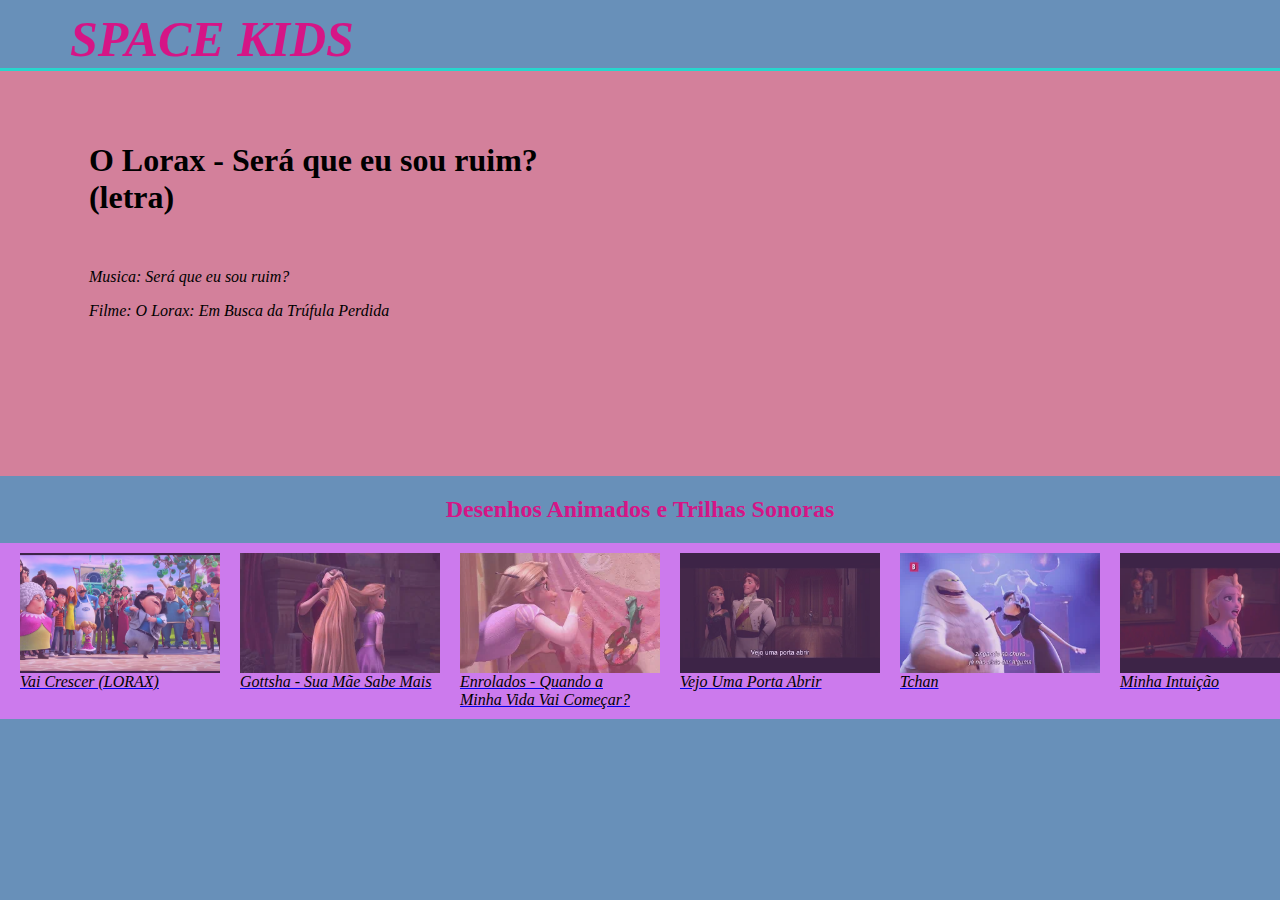
<file: index.html>
<html lang= "pt-br" >
    <head><link rel="stylesheet" href="styles.css">
    <title> SPACE KIDS </title>
</head>
<body>
<header> SPACE KIDS </header>
<section class="section">
<div>
    <h1>O Lorax - Será que eu sou ruim? (letra)</h1>
<p>Musica: Será que eu sou ruim?</p>
<p1>Filme: O Lorax: Em Busca da Trúfula Perdida
</p1></div>
    <iframe width="560" height="315" src="https://www.youtube.com/embed/gIIauh8ThN0?si=LI3G9MgbGz3s_AZa" title="YouTube video player" frameborder="0" allow="accelerometer; autoplay; clipboard-write; encrypted-media; gyroscope; picture-in-picture; web-share" referrerpolicy="strict-origin-when-cross-origin" allowfullscreen></iframe></div></section>
<section2>
    <h2> Desenhos Animados e Trilhas Sonoras
    </h2>
    <section1>
     
      <section class="lista1">
      
   <a href="2.html">

    <img src="tumb/vai%20crescer.avif">
    <p3>Vai Crescer (LORAX)</p3>
    </a>
    <a href="3.html">

    <img src="tumb/m%C3%A3e%20sabe%20mais.webp">     
          <p3>Gottsha - Sua Mãe Sabe Mais</p3>
          </a>
          <a href="4.html">

            <img src="tumb/quando%20a%20minha%20vida%20vai%20come%C3%A7ar.webp">
            <p3>Enrolados - Quando a 
           </p3>
        <p3>Minha Vida Vai Começar?</p3>
            </a>
           
           
            <a href="5.html">
            <img src="tumb/vejo%20uma%20porta%20abrir.webp">     
                  <p3>Vejo Uma Porta Abrir</p3>
                  </a>
           

                    <a href="6.html">

                      <img src="tumb/tchan.webp">
                      <p3>Tchan</p3>
                      </a>
                    <a href="7.html">
                
                    <img src="tumb/minha%20intui%C3%A7%C3%A3o.webp">     
                          <p3>Minha Intuição</p3>
                          </a>
                        </section>
                                </section1>
    
</body>

</html>
</file>
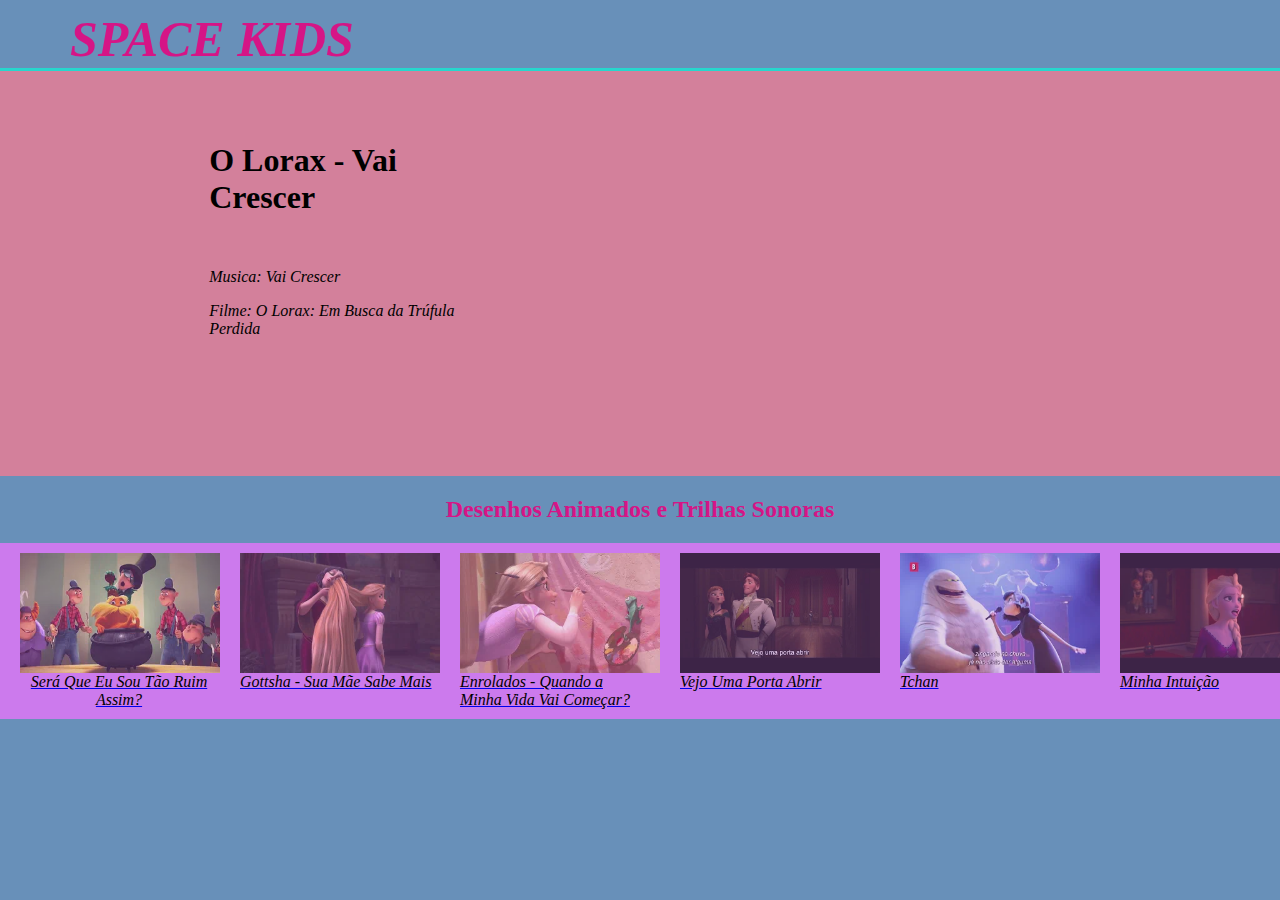
<file: 2.html>
<html lang= "pt-br" >
    <head><link rel="stylesheet" href="styles.css">
    <title> SPACE KIDS </title>
</head>
<body>
<header> SPACE KIDS </header>
<section class="section">
<div>
    <h1>O Lorax - Vai Crescer</h1>
<p>Musica: Vai Crescer</p>
<p1>Filme: O Lorax: Em Busca da Trúfula Perdida
</p1></div>
<iframe width="560" height="315" src="https://www.youtube.com/embed/kESsPBw0BSU?si=exGk_6Y4rnkieuAu" title="YouTube video player" frameborder="0" allow="accelerometer; autoplay; clipboard-write; encrypted-media; gyroscope; picture-in-picture; web-share" referrerpolicy="strict-origin-when-cross-origin" allowfullscreen></iframe></div></section>
<section2>
    <h2> Desenhos Animados e Trilhas Sonoras
    </h2>
    <section1>
     
      <section class="lista1">
      
   <a href="index.html">

    <img src="tumb/ser%C3%A1%20que%20sou%20t%C3%A3o%20ruim.webp">
    <p3>Será Que Eu Sou Tão Ruim Assim?</p3>
    </a>
    <a href="3.html">

    <img src="tumb/m%C3%A3e%20sabe%20mais.webp">     
          <p3>Gottsha - Sua Mãe Sabe Mais</p3>
          </a>
          <a href="4.html">

            <img src="tumb/quando%20a%20minha%20vida%20vai%20come%C3%A7ar.webp">
            <p3>Enrolados - Quando a 
           </p3>
        <p3>Minha Vida Vai Começar?</p3>
            </a>
           
           
            <a href="5.html">
            <img src="tumb/vejo%20uma%20porta%20abrir.webp">     
                  <p3>Vejo Uma Porta Abrir</p3>
                  </a>
                  <a href="6.html">

                    <img src="tumb/tchan.webp">
                    <p3>Tchan</p3>
                    </a>
                    <a href="7.html">
                
                    <img src="tumb/minha%20intui%C3%A7%C3%A3o.webp">     
                          <p3>Minha Intuição</p3>
                          </a>
                        </section>
                     
                    </section1>

</body>

</html>
</file>
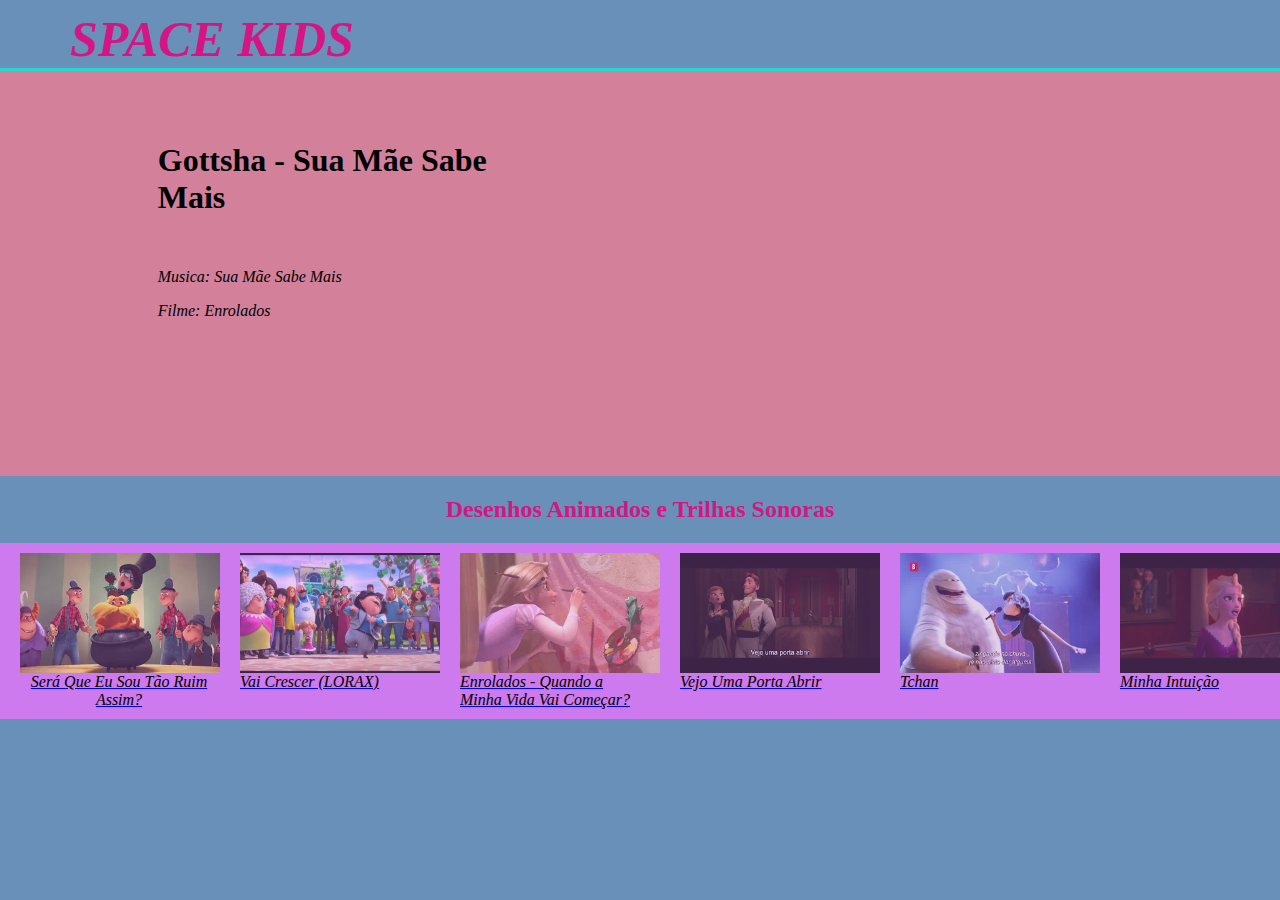
<file: 3.html>
<html lang= "pt-br" >
    <head><link rel="stylesheet" href="styles.css">
    <title> SPACE KIDS </title>
</head>
<body>
<header> SPACE KIDS </header>
<section class="section">
<div>
    <h1>Gottsha - Sua Mãe Sabe Mais</h1>
<p>Musica: Sua Mãe Sabe Mais</p>
<p1>Filme: Enrolados
</p1></div>
<iframe width="560" height="315" src="https://www.youtube.com/embed/M2aXIG4jLNk?si=WlMU53IjgMILHupX" title="YouTube video player" frameborder="0" allow="accelerometer; autoplay; clipboard-write; encrypted-media; gyroscope; picture-in-picture; web-share" referrerpolicy="strict-origin-when-cross-origin" allowfullscreen></iframe></div></section>
<section2>
    <h2> Desenhos Animados e Trilhas Sonoras
    </h2>
    <section1>
     
      <section class="lista1">
      
   <a href="index.html">

    <img src="tumb/ser%C3%A1%20que%20sou%20t%C3%A3o%20ruim.webp">
    <p3>Será Que Eu Sou Tão Ruim Assim?</p3>
    </a>
    <a href="2.html">

    <img src="tumb/vai%20crescer.avif">     
          <p3>Vai Crescer (LORAX)</p3>
          </a>
          <a href="4.html">

            <img src="tumb/quando%20a%20minha%20vida%20vai%20come%C3%A7ar.webp">
            <p3>Enrolados - Quando a 
           </p3>
        <p3>Minha Vida Vai Começar?</p3>
            </a>
           
           
            <a href="5.html">
            <img src="tumb/vejo%20uma%20porta%20abrir.webp">     
                  <p3>Vejo Uma Porta Abrir</p3>
                  </a>
                  <a href="6.html">

                    <img src="tumb/tchan.webp">
                    <p3>Tchan</p3>
                    </a>
                    <a href="7.html">
                
                    <img src="tumb/minha%20intui%C3%A7%C3%A3o.webp">     
                          <p3>Minha Intuição</p3>
                          </a>
                        </section>
                      </section1>

</body>

</html>
</file>
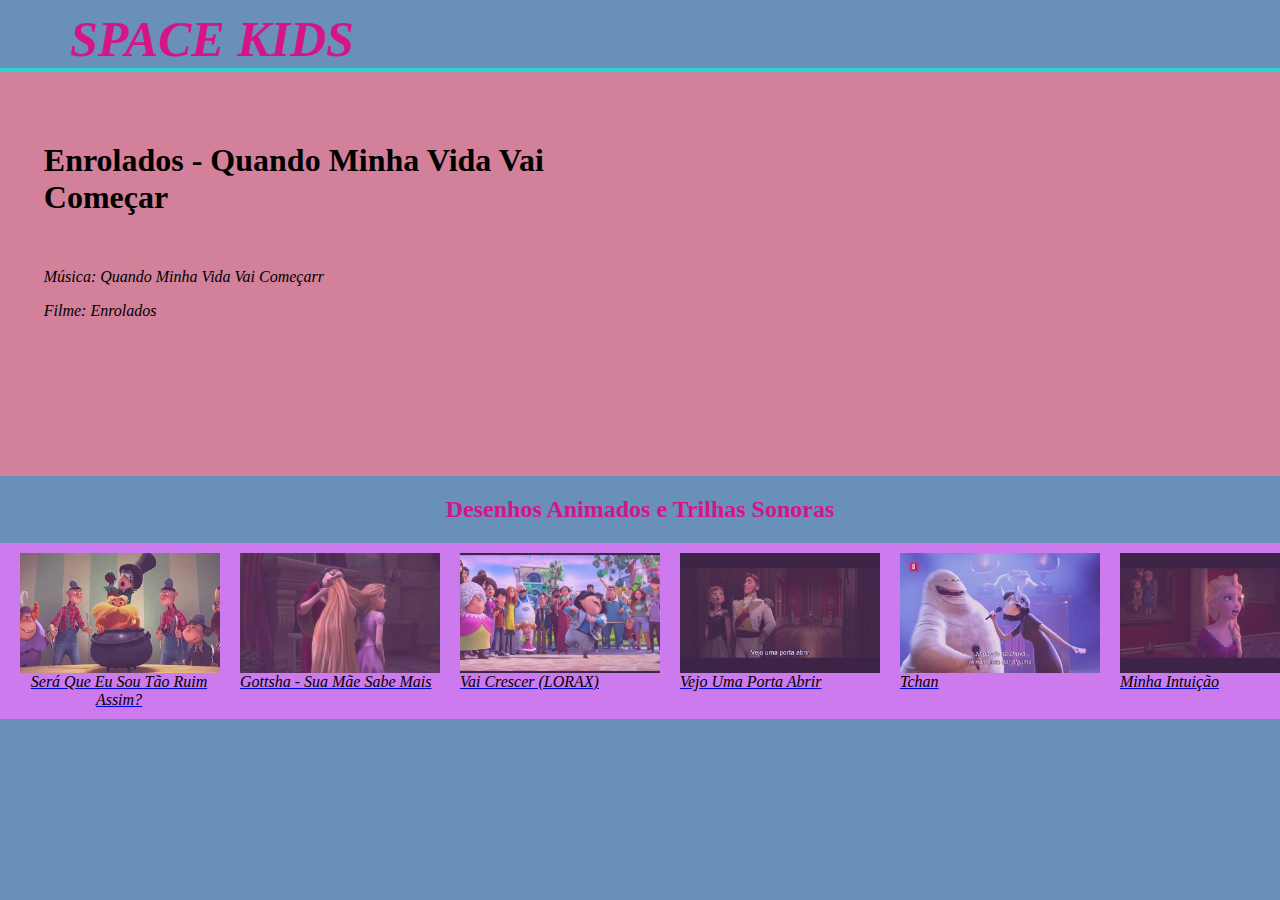
<file: 4.html>
<html lang= "pt-br" >
    <head><link rel="stylesheet" href="styles.css">
    <title> SPACE KIDS </title>
</head>
<body>
<header> SPACE KIDS </header>
<section class="section">
<div>
    <h1>Enrolados - Quando Minha Vida Vai Começar</h1>
<p>Música: Quando Minha Vida Vai Começarr</p>
<p1>Filme: Enrolados
</p1></div>
<iframe width="560" height="315" src="https://www.youtube.com/embed/A7WfHKmU9tE?si=6_cpt0XqkemUJtcZ" title="YouTube video player" frameborder="0" allow="accelerometer; autoplay; clipboard-write; encrypted-media; gyroscope; picture-in-picture; web-share" referrerpolicy="strict-origin-when-cross-origin" allowfullscreen></iframe></div></section>
<section2>
    <h2> Desenhos Animados e Trilhas Sonoras
    </h2>
    <section1>
     
      <section class="lista1">
      
   <a href="index.html">
    
    <img src="tumb/ser%C3%A1%20que%20sou%20t%C3%A3o%20ruim.webp">
    <p3>Será Que Eu Sou Tão Ruim Assim?</p3>
    </a>
    <a href="3.html">

    <img src="tumb/m%C3%A3e%20sabe%20mais.webp">     
          <p3>Gottsha - Sua Mãe Sabe Mais</p3>
          </a>
          <a href="2.html">
            <img src="tumb/vai%20crescer.avif">
            <p3>Vai Crescer (LORAX)</p3>
            </a>
           
           
            <a href="5.html">
            <img src="tumb/vejo%20uma%20porta%20abrir.webp">     
                  <p3>Vejo Uma Porta Abrir</p3>
                  </a>
                  <a href="6.html">

                    <img src="tumb/tchan.webp">
                    <p3>Tchan</p3>
                    </a>
                    <a href="7.html">
                
                    <img src="tumb/minha%20intui%C3%A7%C3%A3o.webp">     
                          <p3>Minha Intuição</p3>
                          </a>
                        </section>
                      </section1>

</body>

</html>
</file>
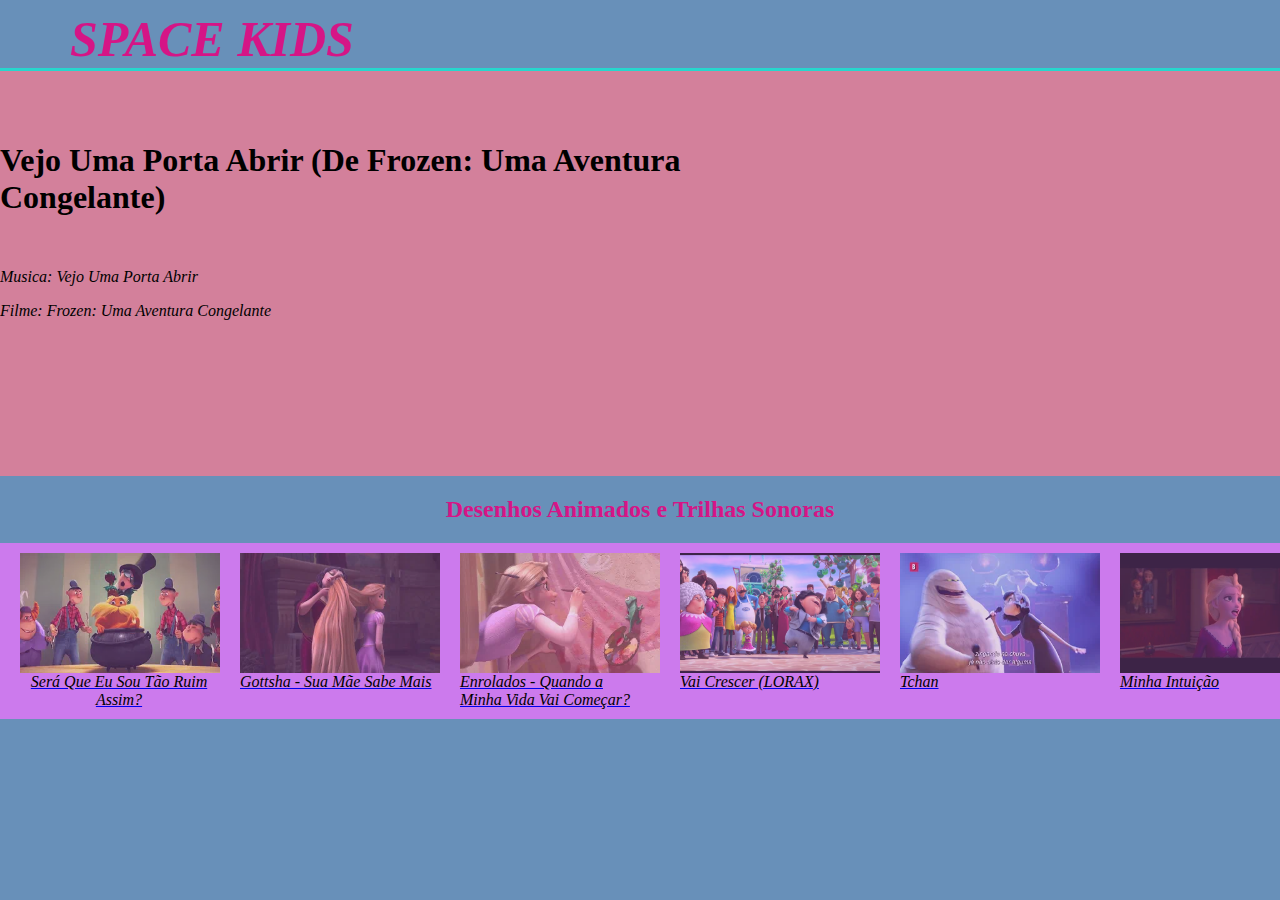
<file: 5.html>
<html lang= "pt-br" >
    <head><link rel="stylesheet" href="styles.css">
    <title> SPACE KIDS </title>
</head>
<body>
<header> SPACE KIDS </header>
<section class="section">
<div>
    <h1>Vejo Uma Porta Abrir (De Frozen: Uma Aventura Congelante)</h1>
<p>Musica: Vejo Uma Porta Abrir</p>
<p1>Filme: Frozen: Uma Aventura Congelante
</p1></div>
<iframe width="560" height="315" src="https://www.youtube.com/embed/wXF4hCBQQsA" title="Vejo Uma Porta Abrir - Frozen: uma aventura congelante" frameborder="0" allow="accelerometer; autoplay; clipboard-write; encrypted-media; gyroscope; picture-in-picture; web-share" referrerpolicy="strict-origin-when-cross-origin" allowfullscreen></iframe> </div></section>
<section2>
    <h2> Desenhos Animados e Trilhas Sonoras
    </h2>
    <section1>
     
      <section class="lista1">
      
   <a href="index.html">

    <img src="tumb/ser%C3%A1%20que%20sou%20t%C3%A3o%20ruim.webp">
    <p3>Será Que Eu Sou Tão Ruim Assim?</p3>
    </a>
    <a href="3.html">

    <img src="tumb/m%C3%A3e%20sabe%20mais.webp">     
          <p3>Gottsha - Sua Mãe Sabe Mais</p3>
          </a>
          <a href="4.html">

            <img src="tumb/quando%20a%20minha%20vida%20vai%20come%C3%A7ar.webp">
            <p3>Enrolados - Quando a 
           </p3>
        <p3>Minha Vida Vai Começar?</p3>
            </a>
           
           
            <a href="2.html">
              <img src="tumb/vai%20crescer.avif">
              <p3>Vai Crescer (LORAX)</p3>
              </a>
              <a href="6.html">

                <img src="tumb/tchan.webp">
                <p3>Tchan</p3>
                </a>
                    <a href="7.html">
                
                    <img src="tumb/minha%20intui%C3%A7%C3%A3o.webp">     
                          <p3>Minha Intuição</p3>
                          </a>
                        </section>
                      </section1>

</body>

</html>
</file>
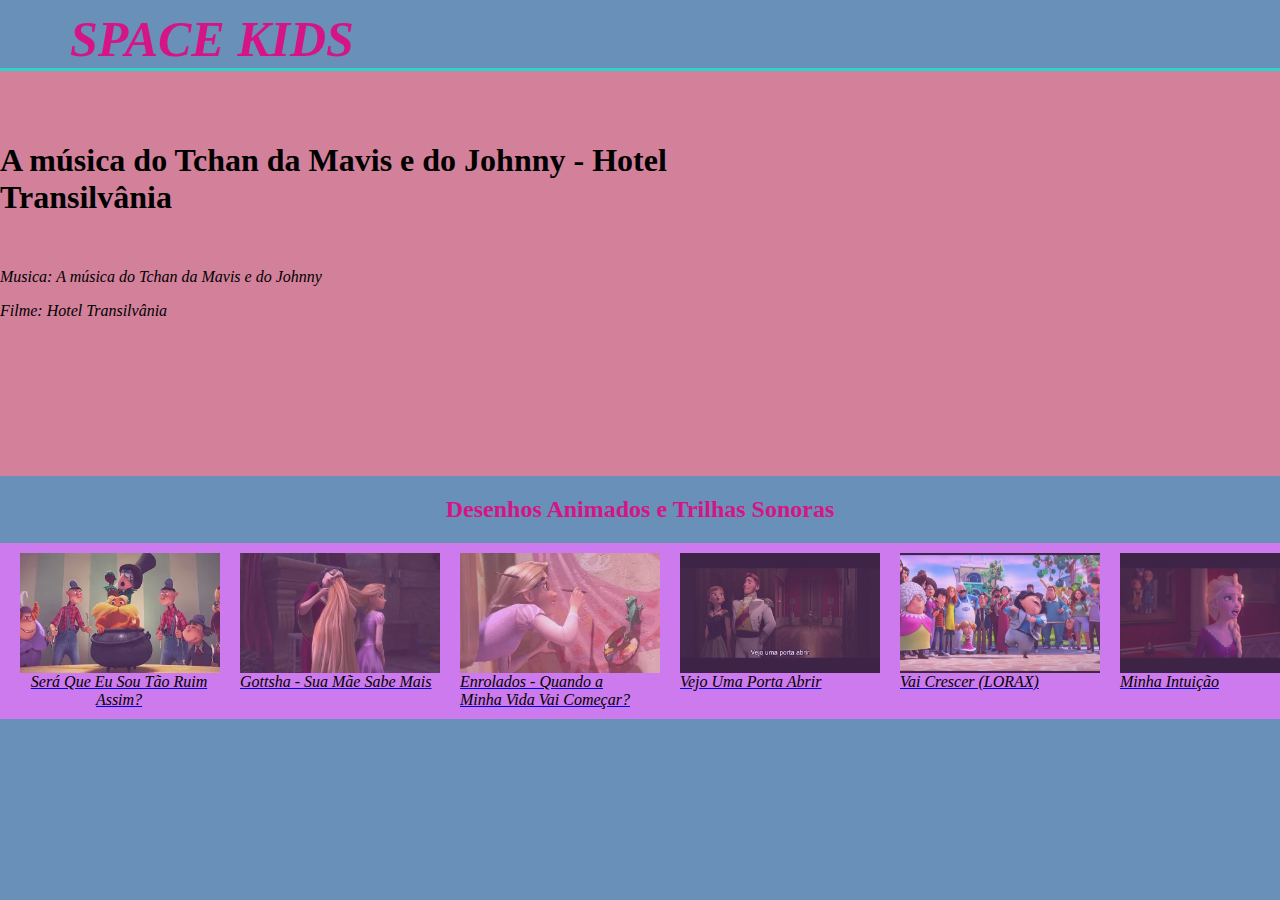
<file: 6.html>
<html lang= "pt-br" >
    <head><link rel="stylesheet" href="styles.css">
    <title> SPACE KIDS </title>
</head>
<body>
<header> SPACE KIDS </header>
<section class="section">
<div>
    <h1>A música do Tchan da Mavis e do Johnny - Hotel Transilvânia</h1>
<p>Musica: A música do Tchan da Mavis e do Johnny </p>
<p1>Filme: Hotel Transilvânia
</p1></div>
<iframe width="560" height="315" src="https://www.youtube.com/embed/lCIaAXy-MNw" title="A música do Tchan da Mavis e do Johnny | Hotel Transilvânia | Clipe" frameborder="0" allow="accelerometer; autoplay; clipboard-write; encrypted-media; gyroscope; picture-in-picture; web-share" referrerpolicy="strict-origin-when-cross-origin" allowfullscreen></iframe>
</div></section>
<section2>
    <h2> Desenhos Animados e Trilhas Sonoras
    </h2>
    <section1>
     
      <section class="lista1">
      
   <a href="index.html">

    <img src="tumb/ser%C3%A1%20que%20sou%20t%C3%A3o%20ruim.webp">
    <p3>Será Que Eu Sou Tão Ruim Assim?</p3>
    </a>
    <a href="3.html">

    <img src="tumb/m%C3%A3e%20sabe%20mais.webp">     
          <p3>Gottsha - Sua Mãe Sabe Mais</p3>
          </a>
          <a href="4.html">

            <img src="tumb/quando%20a%20minha%20vida%20vai%20come%C3%A7ar.webp">
            <p3>Enrolados - Quando a 
           </p3>
        <p3>Minha Vida Vai Começar?</p3>
            </a>
           
           
            <a href="5.html">
            <img src="tumb/vejo%20uma%20porta%20abrir.webp">     
                  <p3>Vejo Uma Porta Abrir</p3>
                  </a>
                  <a href="2.html">
                    <img src="tumb/vai%20crescer.avif">
                    <p3>Vai Crescer (LORAX)</p3>
                    </a>
                    <a href="7.html">
                
                    <img src="tumb/minha%20intui%C3%A7%C3%A3o.webp">     
                          <p3>Minha Intuição</p3>
                          </a>
                        </section>
                      </section1>

</body>

</html>
</file>
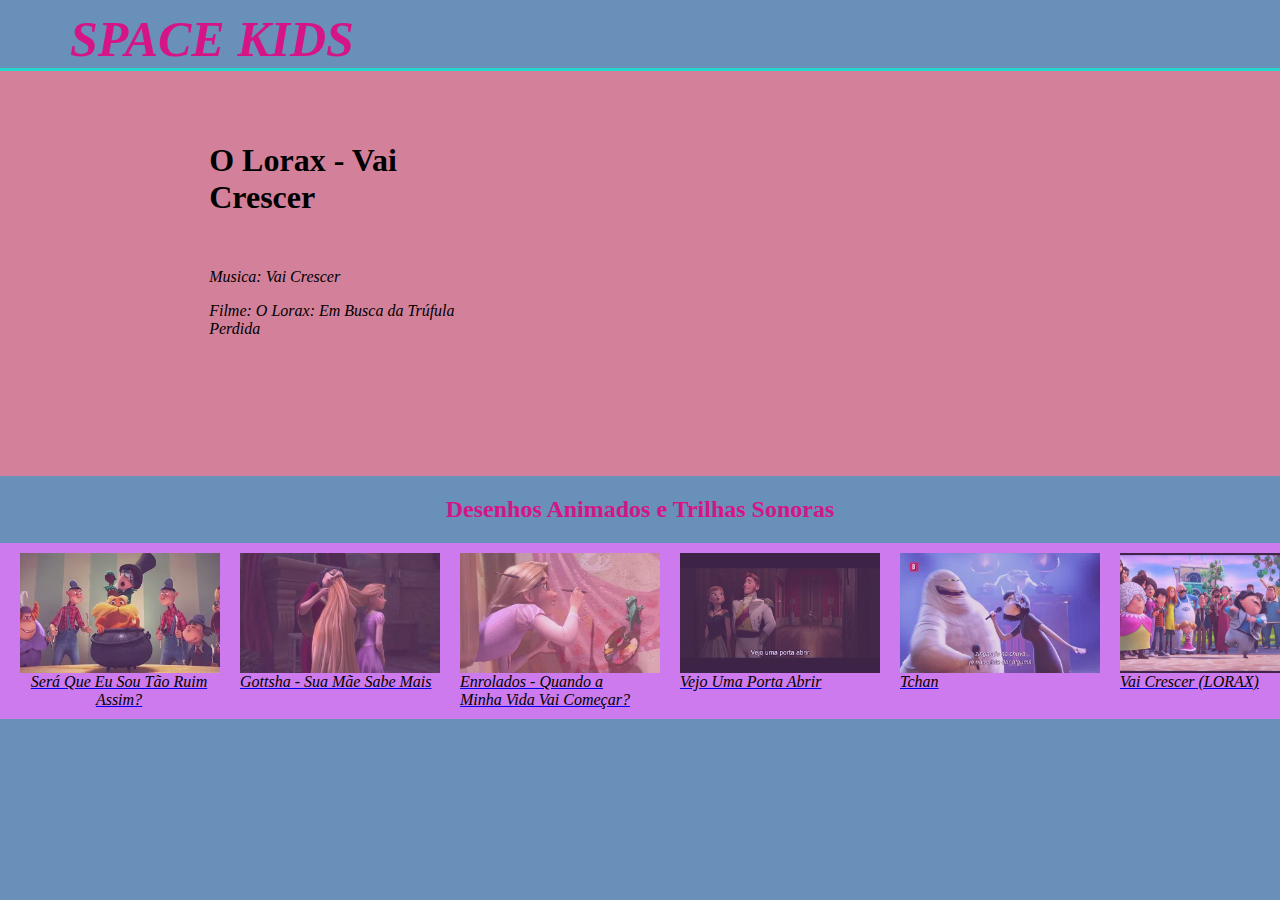
<file: 7.html>
<html lang= "pt-br" >
    <head><link rel="stylesheet" href="styles.css">
     
    <title> SPACE KIDS </title>
    
</head>
<body>
<header> SPACE KIDS </header>

<section class="section">
 
<div>
    <h1>O Lorax - Vai Crescer</h1>
<p>Musica: Vai Crescer</p>
<p1>Filme: O Lorax: Em Busca da Trúfula Perdida
</p1></div>
<iframe width="560" height="315" src="https://www.youtube.com/embed/zKBAUoliyC8" title="Minha Intuição | com letra | Frozen 2" frameborder="0" allow="accelerometer; autoplay; clipboard-write; encrypted-media; gyroscope; picture-in-picture; web-share" referrerpolicy="strict-origin-when-cross-origin" allowfullscreen></iframe>
</div></section>
<section2>
    <h2> Desenhos Animados e Trilhas Sonoras
    </h2>
    <section1>
    
      <section class="lista1">
      
   <a href="index.html">

    <img src="tumb/ser%C3%A1%20que%20sou%20t%C3%A3o%20ruim.webp">
    <p3>Será Que Eu Sou Tão Ruim Assim?</p3>
    </a>
    <a href="3.html">

    <img src="tumb/m%C3%A3e%20sabe%20mais.webp">     
          <p3>Gottsha - Sua Mãe Sabe Mais</p3>
          </a>
          <a href="4.html">

            <img src="tumb/quando%20a%20minha%20vida%20vai%20come%C3%A7ar.webp">
            <p3>Enrolados - Quando a 
           </p3>
        <p3>Minha Vida Vai Começar?</p3>
            </a>
           
           
            <a href="5.html">
            <img src="tumb/vejo%20uma%20porta%20abrir.webp">     
                  <p3>Vejo Uma Porta Abrir</p3>
                  </a>
                  <a href="6.html">

                    <img src="tumb/tchan.webp">
                    <p3>Tchan</p3>
                    </a>
                    <a href="2.html">
                
                    <img src="tumb/vai%20crescer.avif">     
                          <p3>Vai Crescer (LORAX)<p3>
                          </a>
                        </section>
                      </section1>

</body>

</html>
</file>
<file: styles.css>
body {
    background-color: rgb(104 144 185);
    margin:0px;
    max-height: 970px;
    margin-bottom: 20px;
}

header{
    border-bottom: solid 3px rgb(39, 214, 205);
    padding-left: 70px;
    padding-top: 10px;
font-size: 50px;
color:rgb(213 21 134);
font-weight: 900;
font-style: oblique;
}
.roboto-black-italic {
    font-family: "Roboto", sans-serif;
    font-weight: 900;
    font-style: italic;
  }
iframe{
       padding-top: 50px;
    padding-bottom: 40px;

  }
.section{
    background-color: rgb(211, 128, 155);
    display: flex;
    justify-content: center;
   }
p, p1 {
    
    padding-top: 30px;
        font-style: oblique;
   padding-right: 35%;
}
h1{
    padding-top: 50px;
padding-right: 5%;


}
h2{
    color:rgb(213, 21, 134);
    text-align: center;
}
img{
    height: 120px;
    width: 200px;
    margin-left: 20px;
}

p3{
    color:black;
    font-style: italic;
    margin-left: 20px;
    margin-right: 2px;
    font-family: Cambria, Cochin, Georgia, Times, 'Times New Roman', serif;
text-align: center;
display: table;
border: 5px;
}
.lista1{
    display:flex;
   background-color: rgb(204 122 237);
    padding-top: 10px;
    padding-bottom: 10px;

}
.lista1 img{
    opacity:0.70;
}
.lista1 img:hover{
    opacity: 1;
    border:3px solid rgb(123, 22, 163);
}
</file>
